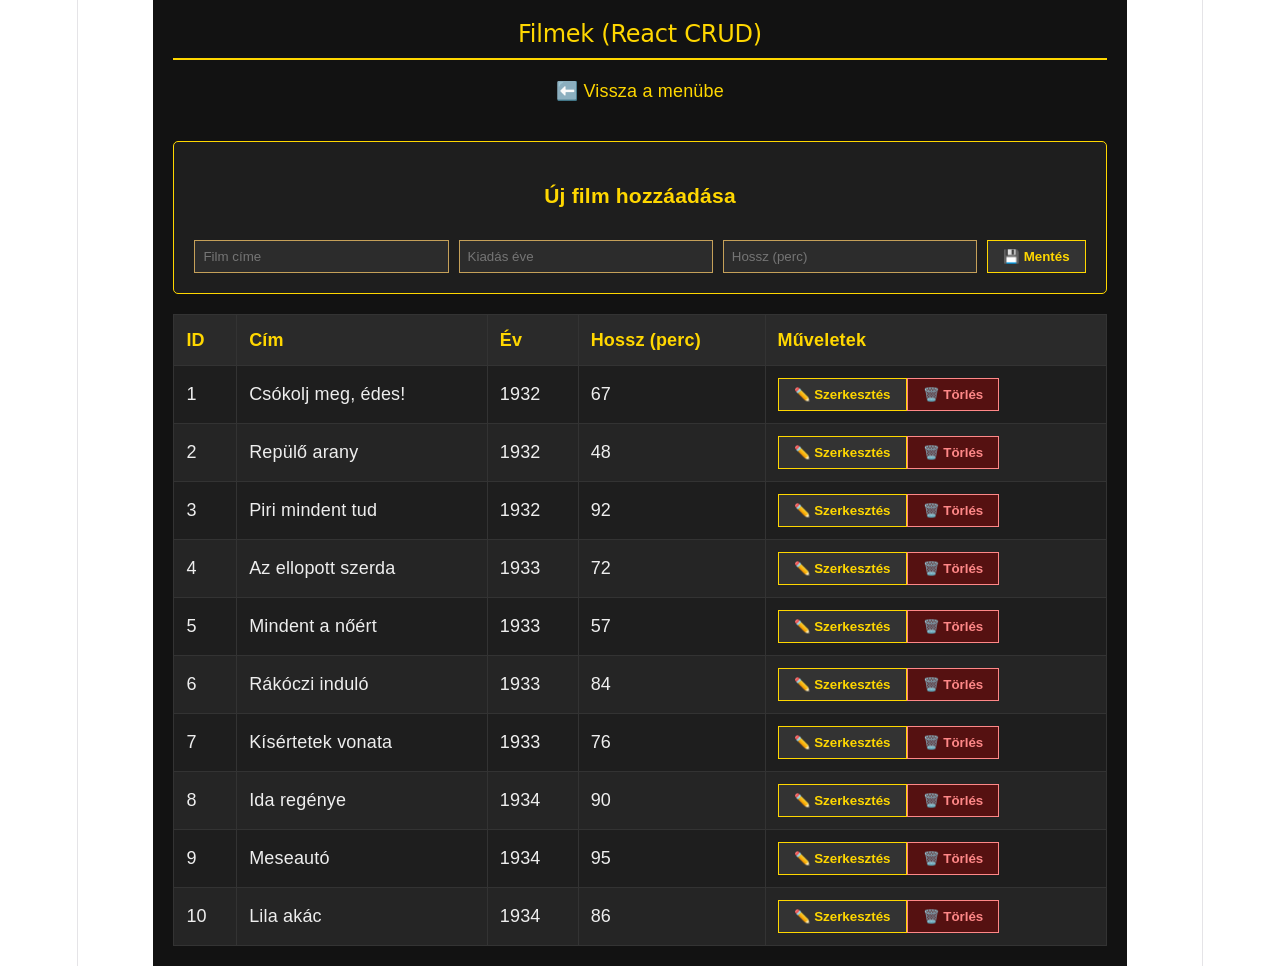
<file: react-crud/dist/index.html>
<!doctype html>
<html lang="en">
  <head>
    <meta charset="UTF-8" />
    <link rel="icon" type="image/svg+xml" href="./favicon.svg" />
    <meta name="viewport" content="width=device-width, initial-scale=1.0" />
    <title>react-crud</title>
    <script type="module" crossorigin src="./assets/index-905RE9ws.js"></script>
    <link rel="stylesheet" crossorigin href="./assets/index-CwU16JfB.css">
  </head>
  <body>
    <div id="root"></div>
  </body>
</html>
</file>
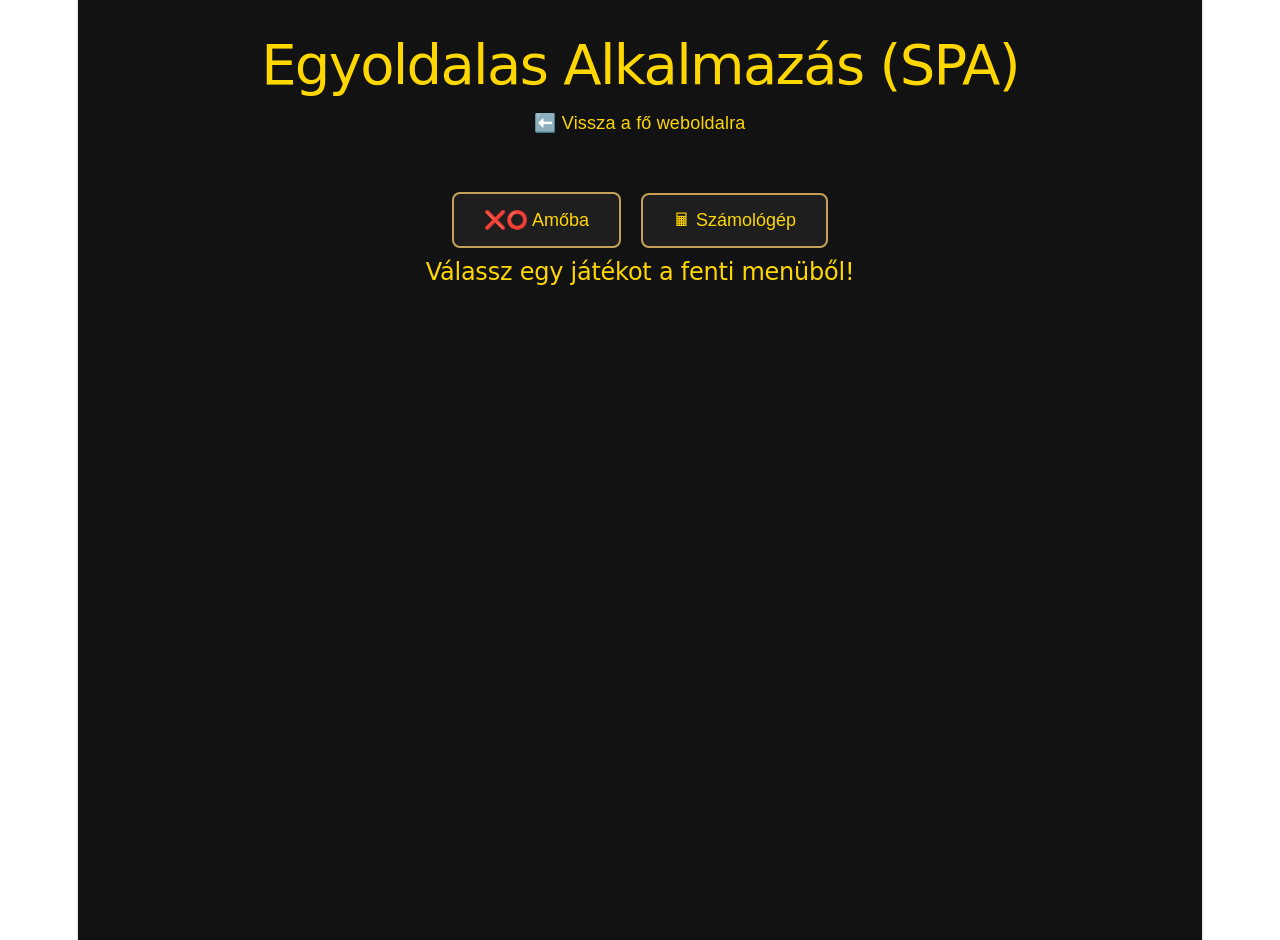
<file: react-spa/dist/index.html>
<!doctype html>
<html lang="en">
  <head>
    <meta charset="UTF-8" />
    <link rel="icon" type="image/svg+xml" href="./favicon.svg" />
    <meta name="viewport" content="width=device-width, initial-scale=1.0" />
    <title>react-spa</title>
    <script type="module" crossorigin src="./assets/index-D3kH-gLQ.js"></script>
    <link rel="stylesheet" crossorigin href="./assets/index-3T7j1YOQ.css">
  </head>
  <body>
    <div id="root"></div>
  </body>
</html>
</file>
<file: react-crud/dist/assets/index-CwU16JfB.css>
:root{--text:#6b6375;--text-h:#08060d;--bg:#fff;--border:#e5e4e7;--code-bg:#f4f3ec;--accent:#aa3bff;--accent-bg:#aa3bff1a;--accent-border:#aa3bff80;--social-bg:#f4f3ec80;--shadow:#0000001a 0 10px 15px -3px, #0000000d 0 4px 6px -2px;--sans:system-ui, "Segoe UI", Roboto, sans-serif;--heading:system-ui, "Segoe UI", Roboto, sans-serif;--mono:ui-monospace, Consolas, monospace;font:18px/145% var(--sans);letter-spacing:.18px;--lightningcss-light:initial;--lightningcss-dark: ;color-scheme:light dark;color:var(--text);background:var(--bg);font-synthesis:none;text-rendering:optimizelegibility;-webkit-font-smoothing:antialiased;-moz-osx-font-smoothing:grayscale}@media (prefers-color-scheme:dark){:root{--lightningcss-light: ;--lightningcss-dark:initial}}@media (width<=1024px){:root{font-size:16px}}@media (prefers-color-scheme:dark){:root{--text:#9ca3af;--text-h:#f3f4f6;--bg:#16171d;--border:#2e303a;--code-bg:#1f2028;--accent:#c084fc;--accent-bg:#c084fc26;--accent-border:#c084fc80;--social-bg:#2f303a80;--shadow:#0006 0 10px 15px -3px, #00000040 0 4px 6px -2px}#social .button-icon{filter:invert()brightness(2)}}body{margin:0}#root{text-align:center;border-inline:1px solid var(--border);box-sizing:border-box;flex-direction:column;width:1126px;max-width:100%;min-height:100svh;margin:0 auto;display:flex}h1,h2{font-family:var(--heading);color:var(--text-h);font-weight:500}h1{letter-spacing:-1.68px;margin:32px 0;font-size:56px}@media (width<=1024px){h1{margin:20px 0;font-size:36px}}h2{letter-spacing:-.24px;margin:0 0 8px;font-size:24px;line-height:118%}@media (width<=1024px){h2{font-size:20px}}p{margin:0}code,.counter{font-family:var(--mono);color:var(--text-h);border-radius:4px;display:inline-flex}code{background:var(--code-bg);padding:4px 8px;font-size:15px;line-height:135%}.react-container{color:#eee;background-color:#121212;max-width:1000px;min-height:100vh;margin:0 auto;padding:20px;font-family:Segoe UI,Tahoma,Geneva,Verdana,sans-serif}h2{color:gold;border-bottom:2px solid gold;padding-bottom:10px}h3{color:gold}.form-container{background-color:#1e1e1e;border:1px solid gold;border-radius:5px;flex-wrap:wrap;gap:10px;margin-bottom:20px;padding:20px;display:flex}input{color:#fff;background-color:#2c2c2c;border:1px solid #c5a059;flex:1;padding:8px}button{color:gold;cursor:pointer;background-color:#333;border:1px solid gold;padding:8px 15px;font-weight:700}button:hover{color:#121212;background-color:gold}.btn-delete{color:#f88;background-color:#511;border-color:#f88}.btn-delete:hover{color:#511;background-color:#f88}table{border-collapse:collapse;background-color:#1e1e1e;width:100%;margin-top:20px}th,td{text-align:left;border:1px solid #333;padding:12px}th{color:gold;background-color:#2a2a2a}tr:nth-child(2n){background-color:#252525}
</file>
<file: react-spa/dist/assets/index-3T7j1YOQ.css>
:root{--text:#6b6375;--text-h:#08060d;--bg:#fff;--border:#e5e4e7;--code-bg:#f4f3ec;--accent:#aa3bff;--accent-bg:#aa3bff1a;--accent-border:#aa3bff80;--social-bg:#f4f3ec80;--shadow:#0000001a 0 10px 15px -3px, #0000000d 0 4px 6px -2px;--sans:system-ui, "Segoe UI", Roboto, sans-serif;--heading:system-ui, "Segoe UI", Roboto, sans-serif;--mono:ui-monospace, Consolas, monospace;font:18px/145% var(--sans);letter-spacing:.18px;--lightningcss-light:initial;--lightningcss-dark: ;color-scheme:light dark;color:var(--text);background:var(--bg);font-synthesis:none;text-rendering:optimizelegibility;-webkit-font-smoothing:antialiased;-moz-osx-font-smoothing:grayscale}@media (prefers-color-scheme:dark){:root{--lightningcss-light: ;--lightningcss-dark:initial}}@media (width<=1024px){:root{font-size:16px}}@media (prefers-color-scheme:dark){:root{--text:#9ca3af;--text-h:#f3f4f6;--bg:#16171d;--border:#2e303a;--code-bg:#1f2028;--accent:#c084fc;--accent-bg:#c084fc26;--accent-border:#c084fc80;--social-bg:#2f303a80;--shadow:#0006 0 10px 15px -3px, #00000040 0 4px 6px -2px}#social .button-icon{filter:invert()brightness(2)}}body{margin:0}#root{text-align:center;border-inline:1px solid var(--border);box-sizing:border-box;flex-direction:column;width:1126px;max-width:100%;min-height:100svh;margin:0 auto;display:flex}h1,h2{font-family:var(--heading);color:var(--text-h);font-weight:500}h1{letter-spacing:-1.68px;margin:32px 0;font-size:56px}@media (width<=1024px){h1{margin:20px 0;font-size:36px}}h2{letter-spacing:-.24px;margin:0 0 8px;font-size:24px;line-height:118%}@media (width<=1024px){h2{font-size:20px}}p{margin:0}code,.counter{font-family:var(--mono);color:var(--text-h);border-radius:4px;display:inline-flex}code{background:var(--code-bg);padding:4px 8px;font-size:15px;line-height:135%}.spa-container{color:#eee;text-align:center;background-color:#121212;min-height:100vh;padding:20px;font-family:Segoe UI,sans-serif}h1,h2{color:gold}.menu-buttons button{color:gold;cursor:pointer;background-color:#1e1e1e;border:2px solid #c5a059;border-radius:8px;margin:10px;padding:15px 30px;font-size:18px;transition:all .3s}.menu-buttons button:hover{color:#121212;background-color:gold}.board{grid-template-columns:repeat(3,100px);justify-content:center;gap:5px;margin-top:20px;display:grid}.square{color:gold;cursor:pointer;background-color:#2c2c2c;border:2px solid #c5a059;justify-content:center;align-items:center;width:100px;height:100px;font-size:40px;display:flex}.square:hover{background-color:#3a2e15}.calculator{background-color:#1e1e1e;border:2px solid #c5a059;border-radius:10px;width:300px;margin:20px auto;padding:20px}.display{color:gold;text-align:right;background-color:#2c2c2c;border:1px solid #c5a059;min-height:40px;margin-bottom:10px;padding:10px;font-size:30px}.keypad{grid-template-columns:repeat(4,1fr);gap:5px;display:grid}.keypad button{color:#fff;cursor:pointer;background-color:#333;border:1px solid #c5a059;padding:15px;font-size:18px}.keypad button:hover{color:#121212;background-color:#c5a059}.keypad .operator{color:gold;background-color:#542;font-weight:700}
</file>
